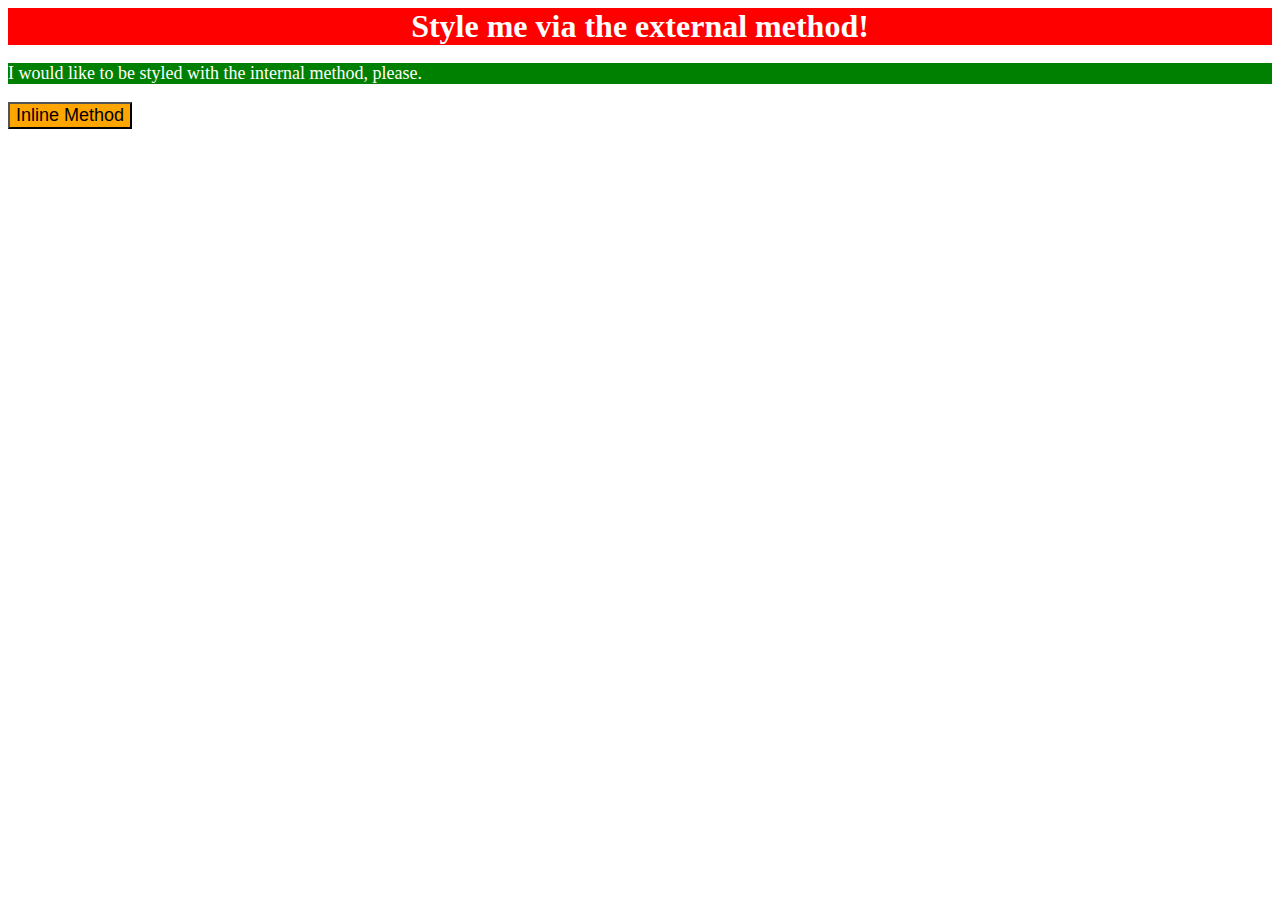
<file: foundations/01-css-methods/index.html>
<!DOCTYPE html>
<html lang="en">
  <head>
    <link rel="stylesheet" href="./styles.css">
    <meta charset="UTF-8">
    <meta http-equiv="X-UA-Compatible" content="IE=edge">
    <meta name="viewport" content="width=device-width, initial-scale=1.0">
    <title>Methods for Adding CSS</title>
  </head>
  <body>
    <div>Style me via the external method!</div>
    <p>I would like to be styled with the internal method, please.</p>
    <button>Inline Method</button>
  </body>
</html>
</file>
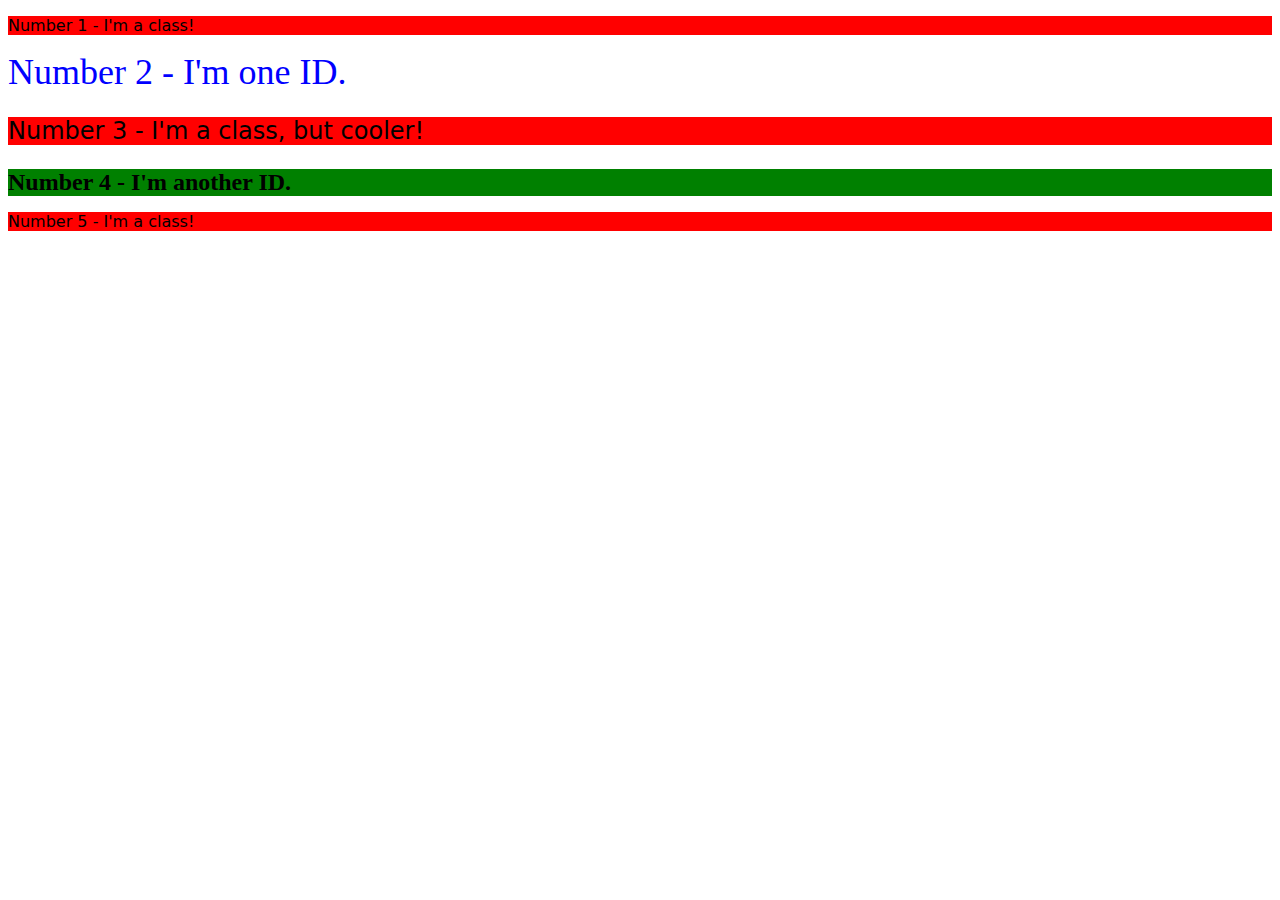
<file: foundations/02-class-id-selectors/index.html>
<!DOCTYPE html>
<html lang="en">
  <head>
    <meta charset="UTF-8">
    <meta http-equiv="X-UA-Compatible" content="IE=edge">
    <meta name="viewport" content="width=device-width, initial-scale=1.0">
    <title>Class and ID Selectors</title>
    <link rel="stylesheet" href="style.css">
  </head>
  <body>
    <p class="odd-number">Number 1 - I'm a class!</p>
    <div id="second">Number 2 - I'm one ID.</div>
    <p class="odd-number third-number">Number 3 - I'm a class, but cooler!</p>
    <div id="fourth" class="third-number">Number 4 - I'm another ID.</div>
    <p class="odd-number">Number 5 - I'm a class!</p>
  </body>
</html>


<!-- second->blue text -36px -->
<!-- third-> font-size-24px  -->
<!-- fourth-> background-color-green, font-size-24px,font-weight-bold -->
</file>
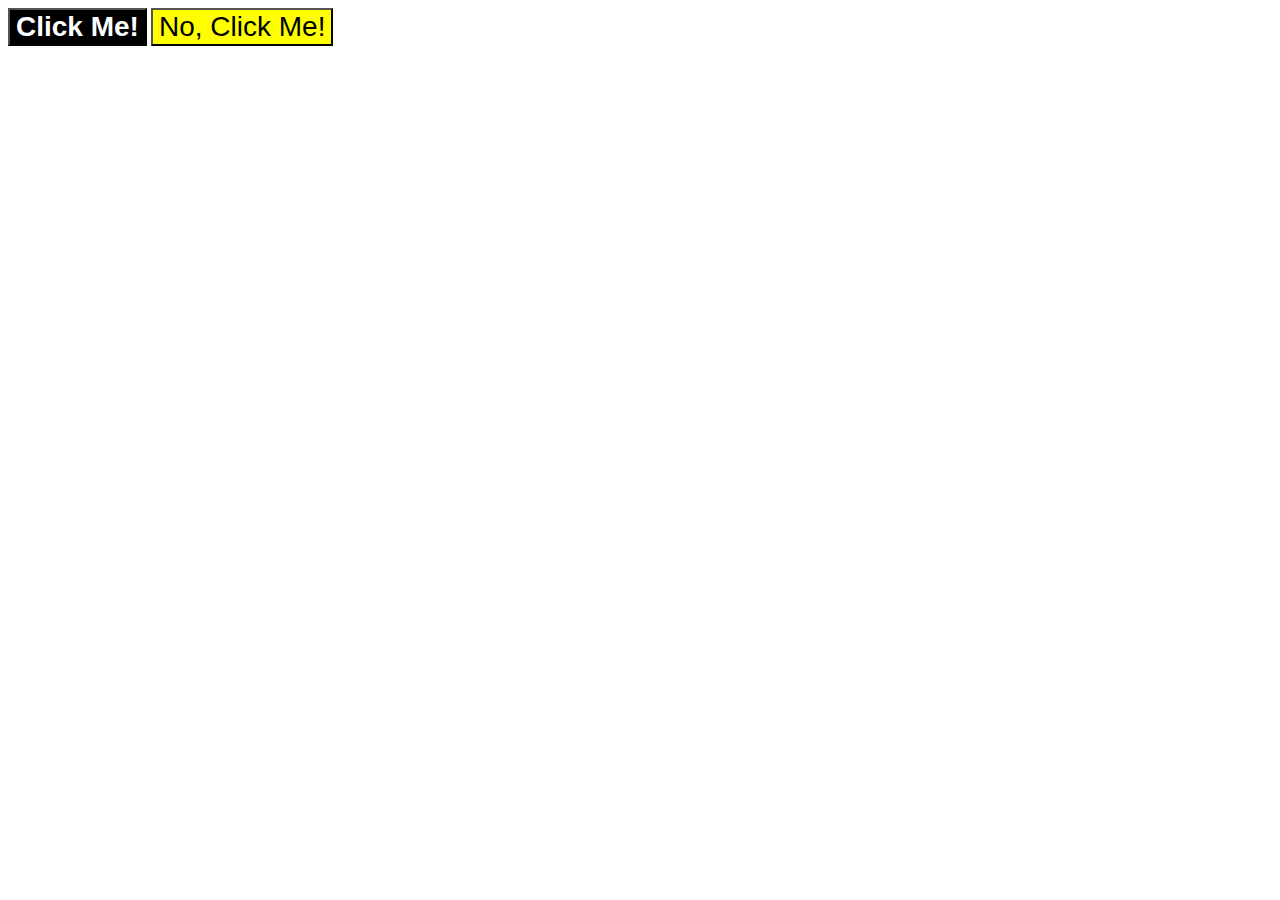
<file: foundations/03-grouping-selectors/index.html>
<!DOCTYPE html>
<html lang="en">
  <head>
    <meta charset="UTF-8">
    <meta http-equiv="X-UA-Compatible" content="IE=edge">
    <meta name="viewport" content="width=device-width, initial-scale=1.0">
    <title>Grouping Selectors</title>
    <link rel="stylesheet" href="style.css">
  </head>
  <body>
    <button class="common one">Click Me!</button>
    <button class="common two">No, Click Me!</button>
  </body>
</html>

<!-- 1st-> black-bc, white-text, bold -->
<!-- 2nd->yellow-bc, -->
<!-- common -->
<!-- size-of-28px,font-family, -->
</file>
<file: foundations/01-css-methods/styles.css>
div {
    background-color: red ;
    color: white;
    font-size: 32px;
    font-weight: bold;
    text-align: center;
}

p {
    background-color: green;
    color: white;
    font-size: 18px;
}

button {
    background-color: orange;
    font-size: 18px;
}
</file>
<file: foundations/02-class-id-selectors/style.css>
.odd-number {
    background-color: red;
    font-family: Verdana,"DejaVu Sans",sans-serif;
}

#second {
    color: blue;
    font-size: 36px;
}

.third-number {
    font-size: 24px;
}

#fourth {
    background-color: green;
    font-weight: bold;
}
</file>
<file: foundations/03-grouping-selectors/style.css>
.common {
    font-size: 28px;
    font-family: Helvetica,"Times New Roman",sans-serif;
}
.one {
    background-color: black;
    font-weight: bold;
    color: white;
}

.two {
    background-color: yellow;
}
</file>
